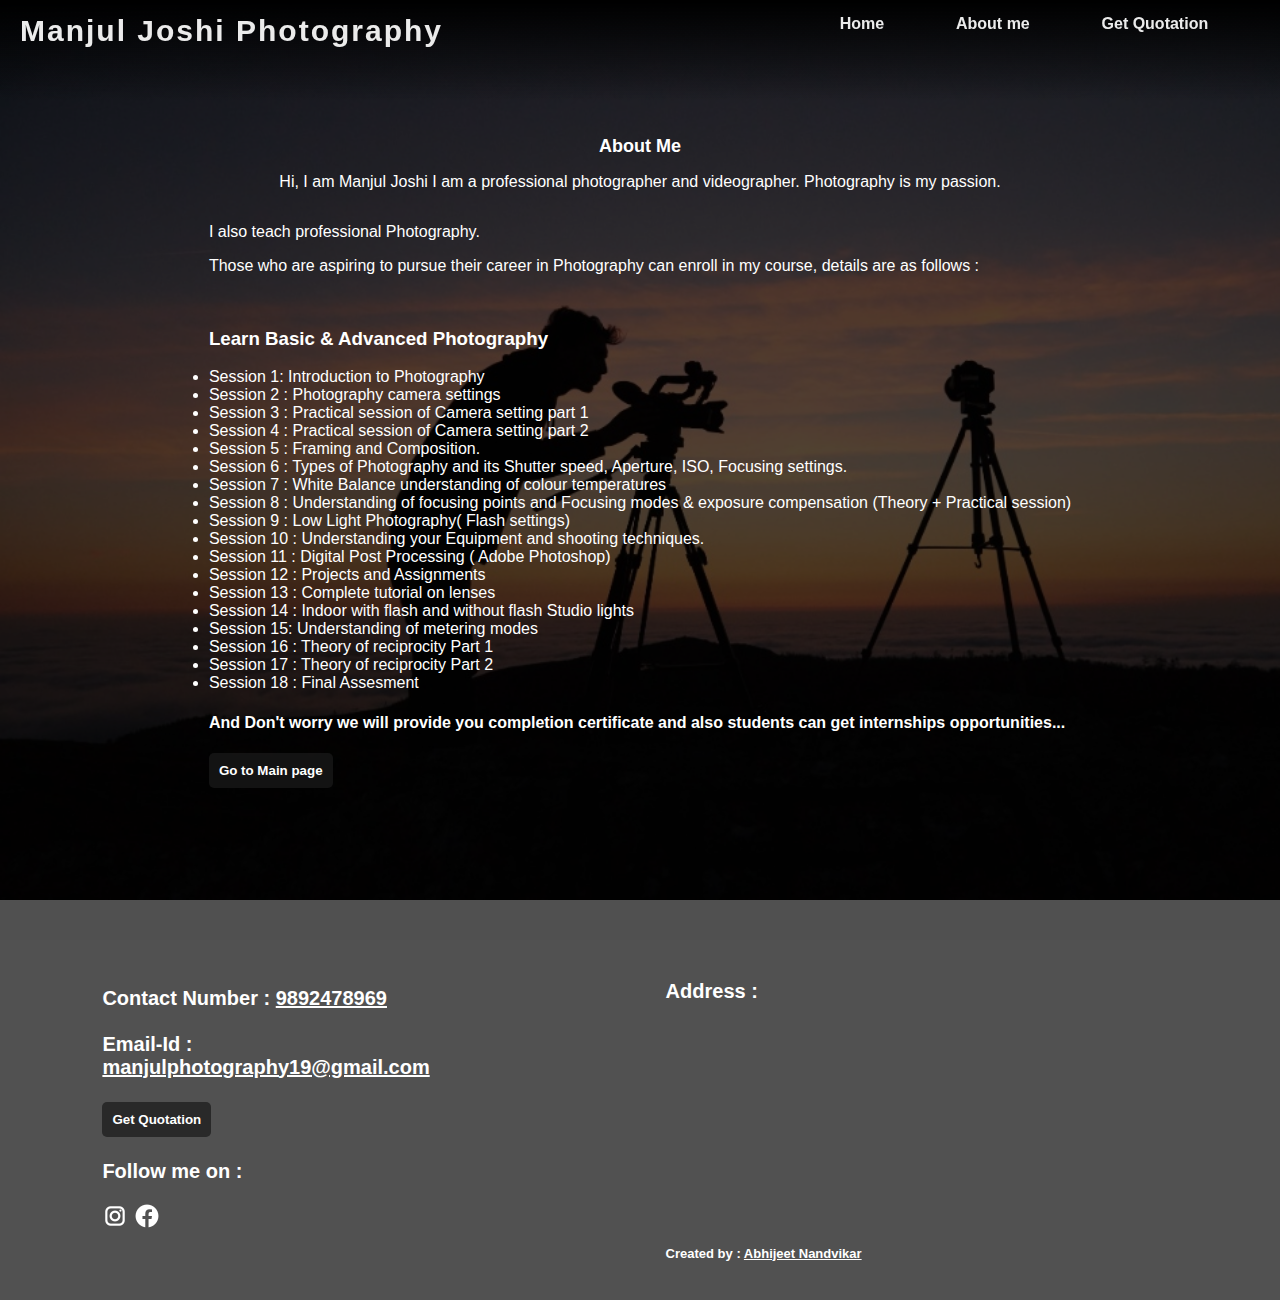
<file: about.html>
<!DOCTYPE html><html lang="en"><head><link href="https://fonts.googleapis.com/css?family=Open+Sans&display=swap" rel="stylesheet"><link rel="stylesheet" href="about.css"><meta charset="UTF-8"><meta name="viewport" content="width=device-width, initial-scale=1.0"><meta http-equiv="X-UA-Compatible" content="ie=edge"><title>Manjul Joshi Photography</title></head><body onload="show()"><div class="loader"> <img src="./mjp.jpg" alt=""> <span>loading</span></div><div id="nav"> <a href="index.html"><p id="header"> Manjul Joshi Photography</p></a><div id="nav-r"> <a href="./index.html"><span>Home</span></a> <a href="./about.html"><span>About me</span></a> <a href="./contact.html"><span>Get Quotation</span></a></div> <span id='burger'><img src="./burger.svg" alt="" srcset=""></span></div><div id="main"><div style="font-size: large; font-weight: 600;">About Me</div><div id="about-me"><p>Hi, I am Manjul Joshi I am a professional photographer and videographer. Photography is my passion.</p></div><div id="course"><p>I also teach professional Photography.</p><p>Those who are aspiring to pursue their career in Photography can enroll in my course, details are as follows :</p> <br><p><h3>Learn Basic & Advanced Photography</h3><li>Session 1: Introduction to Photography</li><li>Session 2 : Photography camera settings</li><li>Session 3 : Practical session of Camera setting part 1</li><li>Session 4 : Practical session of Camera setting part 2</li><li>Session 5 : Framing and Composition.</li><li>Session 6 : Types of Photography and its Shutter speed, Aperture, ISO, Focusing settings.</li><li>Session 7 : White Balance understanding of colour temperatures</li><li>Session 8 : Understanding of focusing points and Focusing modes & exposure compensation (Theory + Practical session)</li><li>Session 9 : Low Light Photography( Flash settings)</li><li>Session 10 : Understanding your Equipment and shooting techniques.</li><li> Session 11 : Digital Post Processing ( Adobe Photoshop)</li><li>Session 12 : Projects and Assignments</li><li>Session 13 : Complete tutorial on lenses</li><li>Session 14 : Indoor with flash and without flash Studio lights</li><li>Session 15: Understanding of metering modes</li><li>Session 16 : Theory of reciprocity Part 1</li><li>Session 17 : Theory of reciprocity Part 2</li><li>Session 18 : Final Assesment</li><h4>And Don't worry we will provide you completion certificate and also students can get internships opportunities...</h4> <a href="./index.html"><button id="home">Go to Main page</button></a></p></div></div><div id="footer"><div> <span>Contact Number : <a href="tel:+919892478969" style="text-decoration-line: underline !important;">9892478969</a></span> <br> <span>Email-Id :</span> <span><a href="mailto: manjulphotography19@gmail.com?" style="text-decoration-line: underline !important; ">manjulphotography19@gmail.com</a></span> <br> <a href="contact.html"><button>Get Quotation </button></a> <br> <span>Follow me on : </span> <span><p> <a href="https://www.instagram.com/manjuljoshi_photography/"><img src="./insta.png" alt=""></a> <a href="https://www.facebook.com/manjul.joshi.50"><img src="./fb.png" alt=""></a></div><div id="map"> <span>Address :</span> <iframe src="https://www.google.com/maps/embed?pb=!1m18!1m12!1m3!1d941.4791655788918!2d72.8714455881106!3d19.285989999181496!2m3!1f0!2f0!3f0!3m2!1i1024!2i768!4f13.1!3m3!1m2!1s0x3be7b0417de737b7%3A0x73555255a66436f6!2sSolitaire1%2C%20Poonam%20Gardans%2C%20Chandan%20Shanti%2C%20Mira%20Road%2C%20Mira%20Bhayandar%2C%20Maharashtra%20401107!5e0!3m2!1sen!2sin!4v1578509202358!5m2!1sen!2sin" width="600" height="450" frameborder="0" style="border:0;" allowfullscreen=""></iframe> <br> <span style=" font-size: small; color: white;" >Created by : <a href="https://www.instagram.com/abhi.nandvikar/" style="text-decoration-line: underline !important; "> Abhijeet Nandvikar</a></span></div></div> <script src="./about.js"></script> </body></html>
</file>
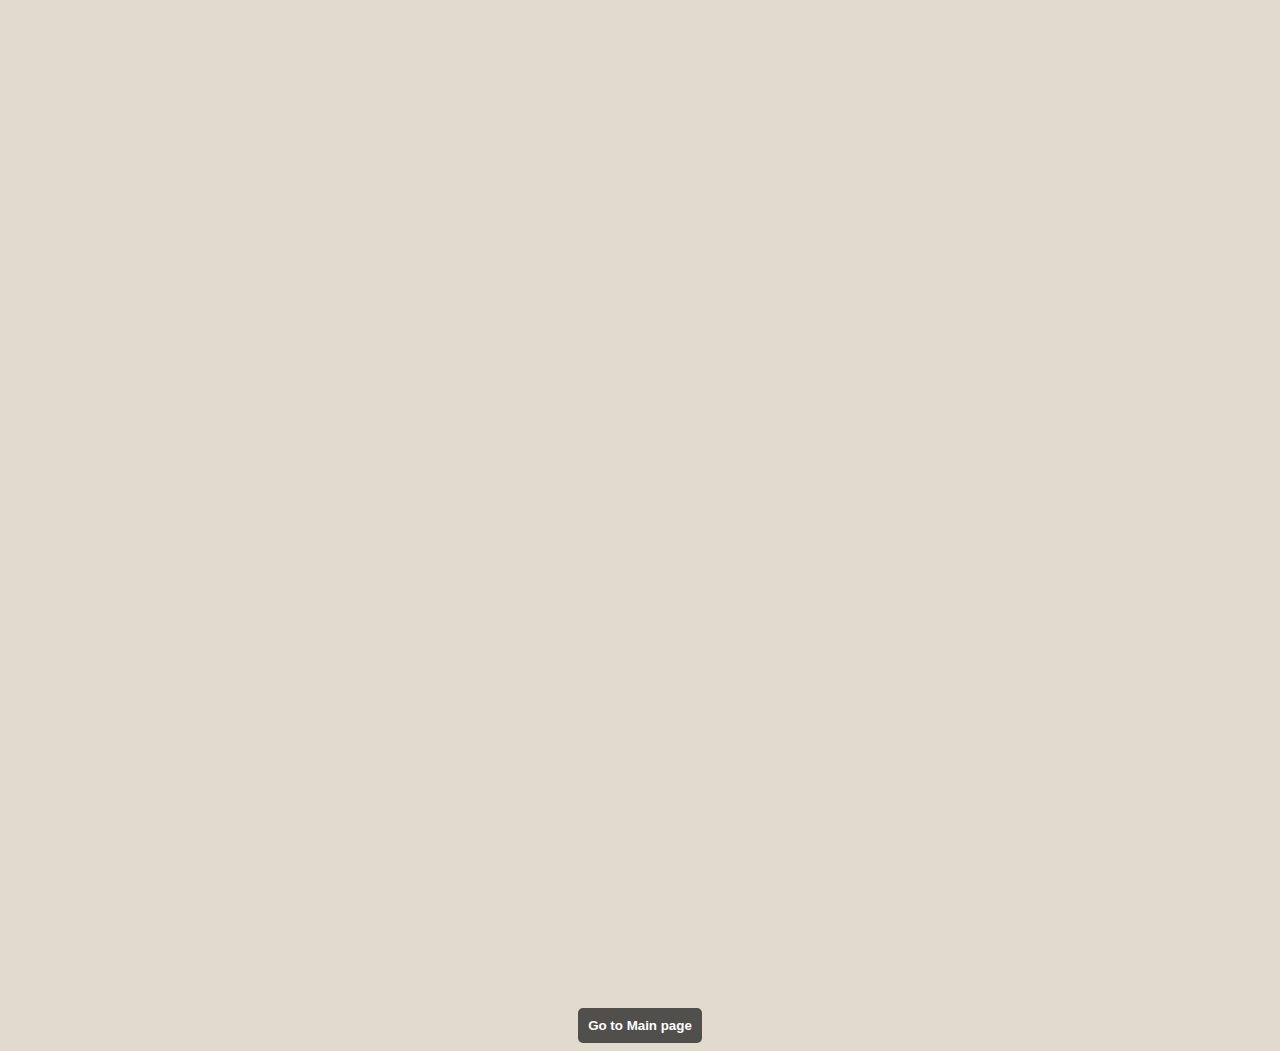
<file: contact.html>
<!DOCTYPE html><html lang="en"><head><link rel="stylesheet" href="contact.css"><meta charset="UTF-8"><meta name="viewport" content="width=device-width, initial-scale=1.0"><meta http-equiv="X-UA-Compatible" content="ie=edge"><title>Manjul Joshi Photography</title><style>#home{background-color:rgba(26, 26, 26, 0.726);padding:10px;border-radius:5px;font-weight:600;color:white;border:0px}</style></head><body> <iframe src="https://docs.google.com/forms/d/e/1FAIpQLSdPMSlxFlsMOjxdU3om85KqplWXSlkmRGxSMEE1aOpLqa7yjw/viewform?embedded=true" width="640" height="1000" frameborder="0" marginheight="0" marginwidth="0">Loading…</iframe> <a href="./index.html"><button id="home">Go to Main page</button></a></html>
</file>
<file: about.css>
body{font-family:Roboto,sans-serif;height:100vh;margin:0;padding:0;background-image:url(bg2.jpg);background-attachment:fixed;background-size:cover;box-sizing:border-box}a{text-decoration:none;color:inherit}.loader{position:absolute;width:100%;height:100%;top:0;left:0;background-color:#fff;display:flex;flex-direction:column;align-items:center;justify-content:center;z-index:5}#nav{display:absolute;position:fixed;top:0;width:100%;background:linear-gradient(#000 ,#20202004);color:#ebebeb;height:100px;z-index:2}#header{font-family:Poppins,sans-serif;font-weight:700;font-size:30px;letter-spacing:2px;float:left;margin:0;margin-top:14px;margin-left:20px}#nav-r{float:right;margin:0}#nav-r{font-family:Poppins,sans-serif;font-weight:600;width:40%;margin-top:15px;display:flex;align-items:center;justify-content:space-evenly}#burger{display:none}#main{font-family:Poppins,sans-serif;height:100%;color:#fff;padding:20px;display:flex;flex-direction:column;justify-content:center;align-items:center;background-color:rgba(0,0,0,.685)}#home{background-color:rgba(26,26,26,.726);padding:10px;border-radius:5px;font-weight:600;color:#fff;border:0}#footer{height:40vh;background-color:rgba(44,44,44,.822)}#footer{display:grid;grid-template-columns:40% 60%}#footer div{font-size:20px;font-weight:600;display:flex;flex-direction:column;justify-content:center;align-items:left;padding-left:20%;color:#fff}#footer div button{background-color:rgba(26,26,26,.726);padding:10px;border-radius:5px;font-weight:600;color:#fff;border:0}iframe{border-radius:5px;width:90%;height:220px}h4 p a i{color:#fff}@media screen and (max-width :930px){body{background-position:40%}#header{margin-top:20px;font-size:18px;letter-spacing:normal}#self{height:100vh;margin:0}#nav-r{position:absolute;margin:0;right:-200px;height:400px;width:200px;display:flex;flex-direction:column;border-radius:10px;background-color:rgba(0,0,0,.699);transition:all .5s ease-in-out}#nav-r.active{right:0}#main{height:auto;padding-top:80px}#footer{display:flex;flex-direction:column-reverse;height:auto;align-items:center;justify-content:center}#footer div{padding:0;padding-top:20px;font-size:20px}#burger{display:block;position:fixed;top:12px;right:15px}iframe{width:320px;margin:0}}
</file>
<file: contact.css>
body{display:flex;flex-direction:column;align-items:center;justify-content:center;background-color:#e2dacc;color:green}iframe{width:100%;margin:0;border:none}
</file>
